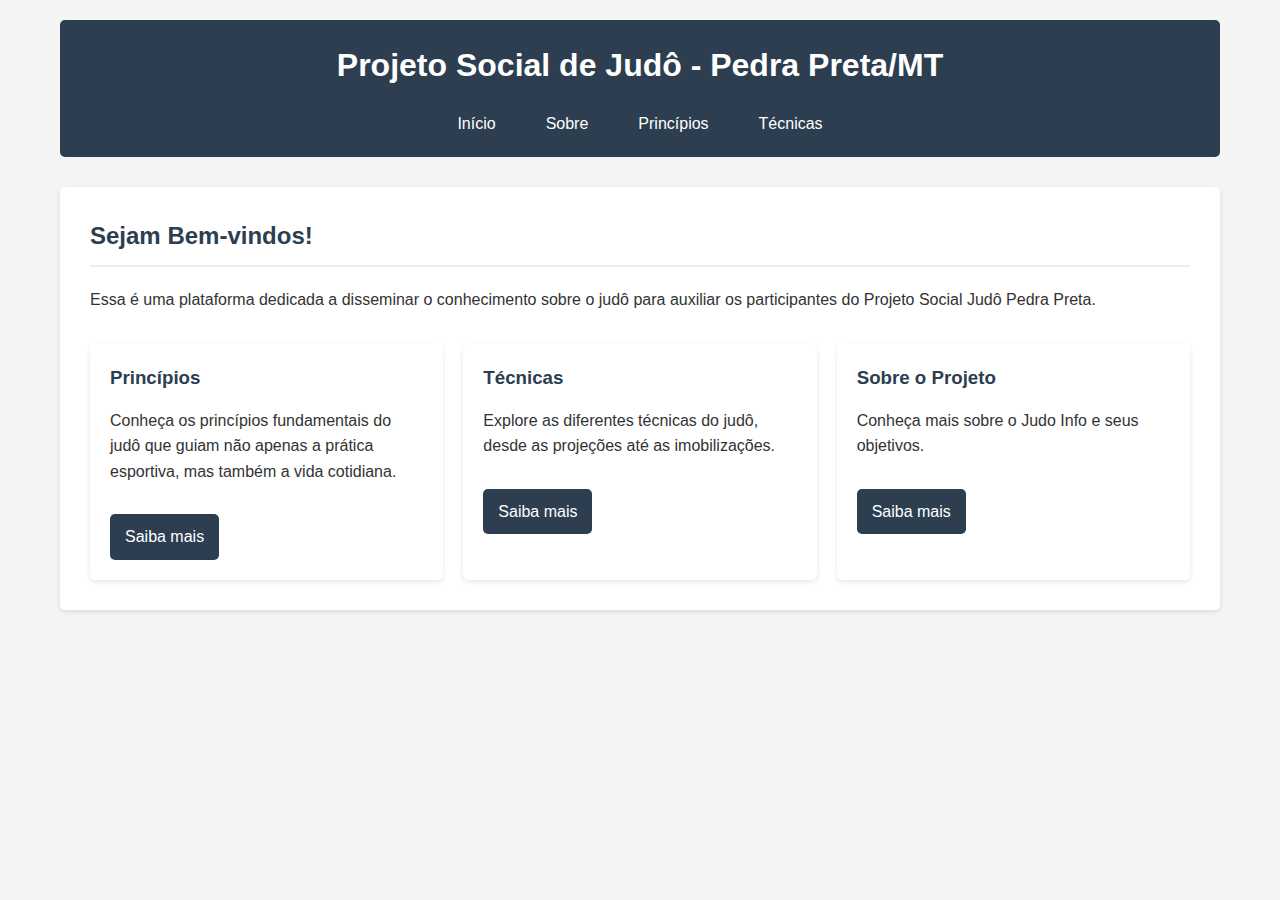
<file: index.html>
<!DOCTYPE html>
<html lang="pt-BR">
<head>
    <meta charset="UTF-8">
    <meta name="viewport" content="width=device-width, initial-scale=1.0">
    <title>Projeto Social Judô Pedra Preta</title>
    <link rel="stylesheet" href="styles.css">
</head>
<body>
    <div class="container">
        <header>
            <h1>Projeto Social de Judô - Pedra Preta/MT</h1>
            <nav>
                <ul>
                    <li><a href="index.html">Início</a></li>
                    <li><a href="views/sobre.html">Sobre</a></li>
                    <li><a href="views/principios.html">Princípios</a></li>
                    <li><a href="views/tecnicas.html">Técnicas</a></li>
                </ul>
            </nav>
        </header>
        <main>
            <h2>Sejam Bem-vindos!</h2>
            <p>Essa é uma plataforma dedicada a disseminar o conhecimento sobre o judô para auxiliar os participantes do Projeto Social Judô Pedra Preta.</p>
            
            <div class="card-container">
                <div class="card">
                    <h3>Princípios</h3>
                    <p>Conheça os princípios fundamentais do judô que guiam não apenas a prática esportiva, mas também a vida cotidiana.</p>
                    <a href="views/principios.html" class="btn">Saiba mais</a>
                </div>
                
                <div class="card">
                    <h3>Técnicas</h3>
                    <p>Explore as diferentes técnicas do judô, desde as projeções até as imobilizações.</p>
                    <a href="views/tecnicas.html" class="btn">Saiba mais</a>
                </div>
                
                <div class="card">
                    <h3>Sobre o Projeto</h3>
                    <p>Conheça mais sobre o Judo Info e seus objetivos.</p>
                    <a href="views/sobre.html" class="btn">Saiba mais</a>
                </div>
            </div>
        </main>
    </div>
</body>
</html>
</file>
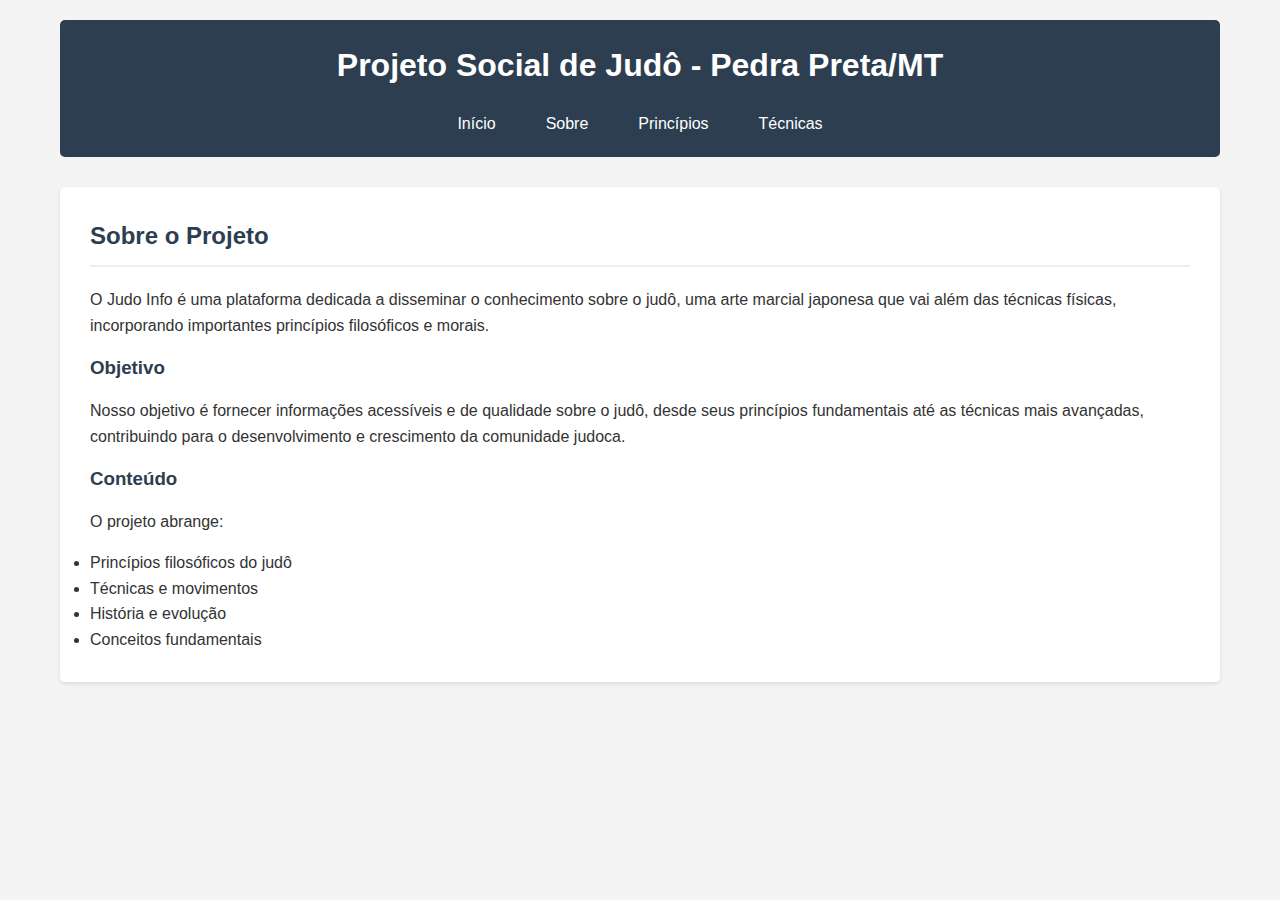
<file: views/sobre.html>
<!DOCTYPE html>
<html lang="pt-BR">
<head>
    <meta charset="UTF-8">
    <meta name="viewport" content="width=device-width, initial-scale=1.0">
    <title>Sobre o Projeto - Judo Info</title>
    <link rel="stylesheet" href="../styles.css">
</head>
<body>
    <div class="container">
        <header>
            <h1>Projeto Social de Judô - Pedra Preta/MT</h1>
            <nav>
                <ul>
                    <li><a href="../index.html">Início</a></li>
                    <li><a href="sobre.html">Sobre</a></li>
                    <li><a href="principios.html" data-content="principios">Princípios</a></li>
                    <li><a href="tecnicas.html" data-content="tecnicas">Técnicas</a></li>
                </ul>
            </nav>
        </header>
        <main>
            <h2>Sobre o Projeto</h2>
            <p>O Judo Info é uma plataforma dedicada a disseminar o conhecimento sobre o judô, uma arte marcial japonesa que vai além das técnicas físicas, incorporando importantes princípios filosóficos e morais.</p>
            
            <h3>Objetivo</h3>
            <p>Nosso objetivo é fornecer informações acessíveis e de qualidade sobre o judô, desde seus princípios fundamentais até as técnicas mais avançadas, contribuindo para o desenvolvimento e crescimento da comunidade judoca.</p>
            
            <h3>Conteúdo</h3>
            <p>O projeto abrange:</p>
            <ul>
                <li>Princípios filosóficos do judô</li>
                <li>Técnicas e movimentos</li>
                <li>História e evolução</li>
                <li>Conceitos fundamentais</li>
            </ul>
        </main>
    </div>
    <script src="../script.js"></script>
</body>
</html>
</file>
<file: styles.css>
* {
    margin: 0;
    padding: 0;
    box-sizing: border-box;
}

body {
    font-family: Arial, sans-serif;
    line-height: 1.6;
    color: #333;
    background-color: #f4f4f4;
}

.container {
    max-width: 1200px;
    margin: 0 auto;
    padding: 20px;
}

header {
    background-color: #2c3e50;
    color: white;
    padding: 20px 0;
    margin-bottom: 30px;
    border-radius: 5px;
}

header h1 {
    text-align: center;
    margin-bottom: 20px;
}

nav ul {
    list-style: none;
    display: flex;
    justify-content: center;
    gap: 20px;
}

nav a {
    color: white;
    text-decoration: none;
    padding: 10px 15px;
    border-radius: 5px;
    transition: background-color 0.3s;
}

nav a:hover {
    background-color: #34495e;
}

main {
    background-color: white;
    padding: 30px;
    border-radius: 5px;
    box-shadow: 0 2px 5px rgba(0,0,0,0.1);
}

h2 {
    color: #2c3e50;
    margin-bottom: 20px;
    padding-bottom: 10px;
    border-bottom: 2px solid #eee;
}

h3 {
    color: #2c3e50;
    margin-bottom: 15px;
}

p {
    margin-bottom: 15px;
}

/* Estilos para os cards */
.card-container {
    display: grid;
    grid-template-columns: repeat(auto-fit, minmax(300px, 1fr));
    gap: 20px;
    margin-top: 30px;
}

.card {
    background-color: #fff;
    padding: 20px;
    border-radius: 5px;
    box-shadow: 0 2px 5px rgba(0,0,0,0.1);
    transition: transform 0.3s;
}

.card:hover {
    transform: translateY(-5px);
}

.btn {
    display: inline-block;
    background-color: #2c3e50;
    color: white;
    padding: 10px 15px;
    border-radius: 5px;
    text-decoration: none;
    margin-top: 15px;
    transition: background-color 0.3s;
}

.btn:hover {
    background-color: #34495e;
}

@media (max-width: 768px) {
    nav ul {
        flex-direction: column;
        align-items: center;
    }
    
    nav a {
        display: block;
        width: 100%;
        text-align: center;
    }

    .card-container {
        grid-template-columns: 1fr;
    }
}
</file>
